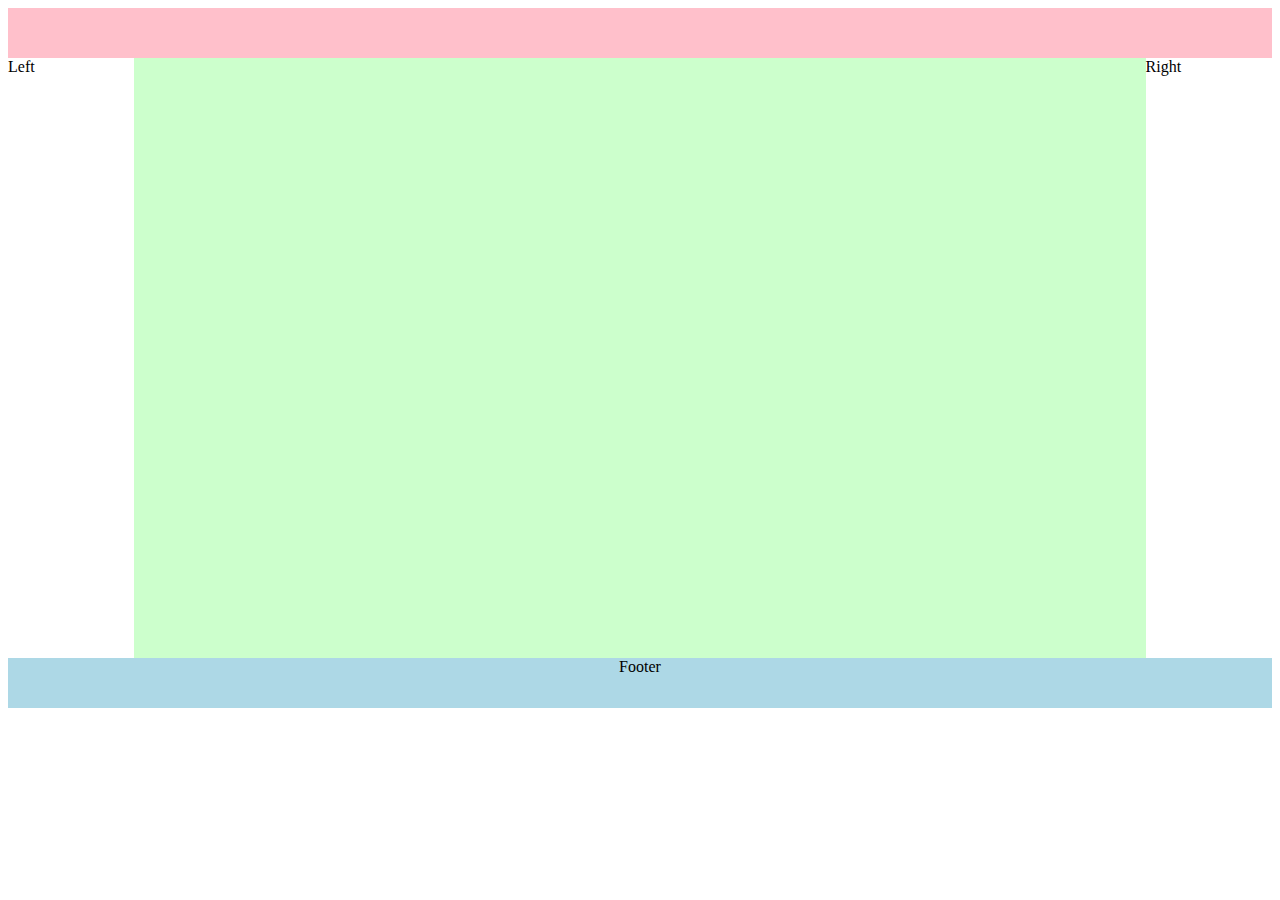
<file: TA.html>
<html>
  <head>
		<style>
			#header{
				background-color: pink;
				width:100%;
				height:50px;
				text-align: center;
			}
			#sidebar-left{
				float:left;
				width:10%;
				background-color: white;
			}
			#main{
				float:left;
				width:80%;
				background-color: #CCFFCC;
			}
			#sidebar-right{
				float:left;
				width:10%;
				background-color: white;
			}
			#footer{
				clear:both;
				height: 50px;
				width: 100%;
				text-align: center;
				background-color: lightblue;
			}
			#sidebar-left, #main, #sidebar-right{
				min-height: 600px				
			}
		</style>
  
  <title></title>
  <style type="text/css">
<!--
.style1 {
	font-size: 16%;
	font-weight: bold;
}
.style2 {
	font-size: 90%
}
-->
  </style>
</head>
	<body>
		<div id="header"></div>
    <div id="sidebar-left">Left </div>
    <div id="main">    </div>
    <div id="sidebar-right">Right</div>
	<div id="footer">Footer</div>
	    
</body>
</html>
</file>
